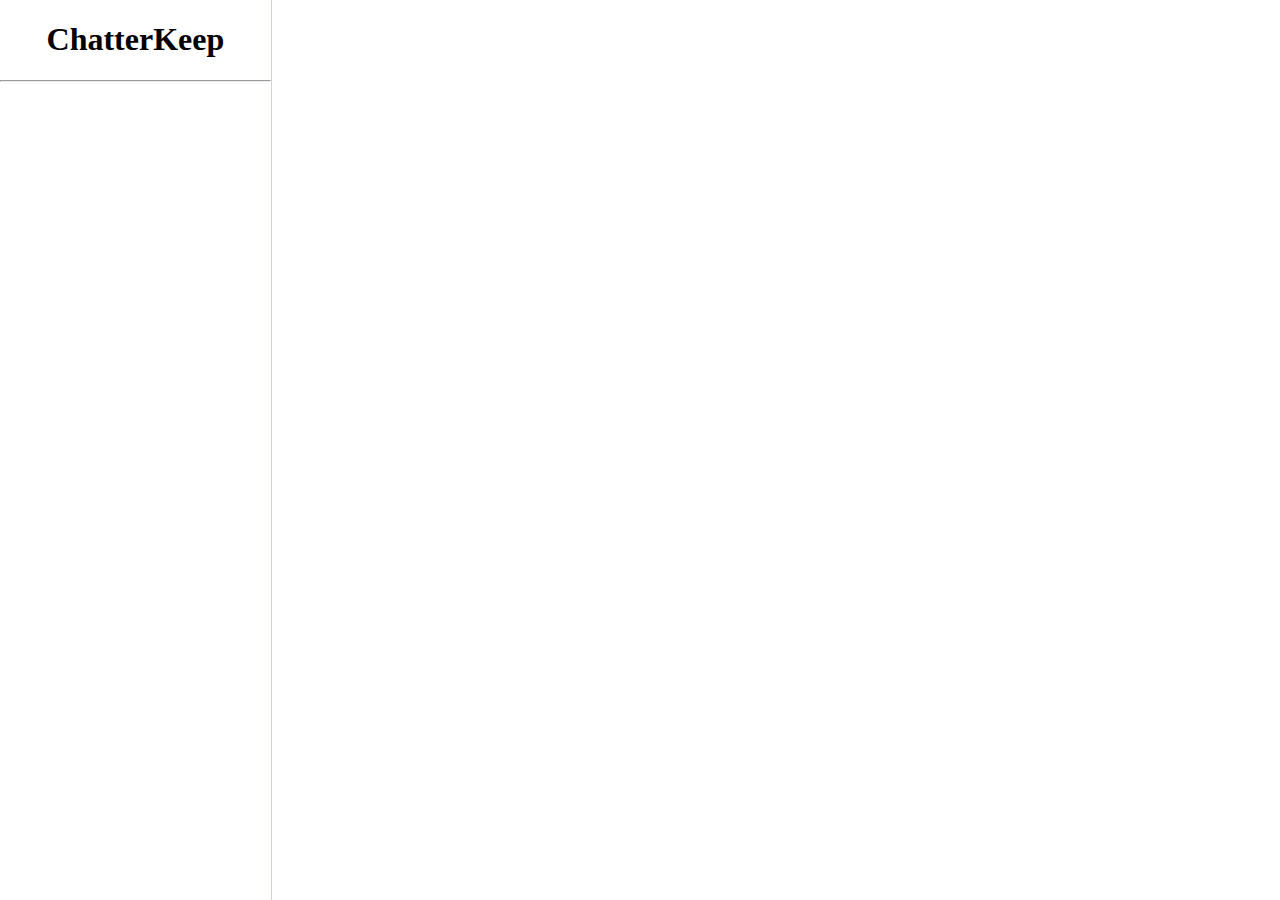
<file: index.html>
<!DOCTYPE html>
<html>
  <head>
    <link rel="stylesheet" href="style.css" />
  </head>
  <body>
    <div class="content-wrapper">
      <div id="chat_data">
        <div id="meeting_index_container">
          <div style="text-align:center">
            <h1>ChatterKeep</h1>
            <hr style="background-color:#d0d5dd"/>
          </div>  
          <div id="meet_id_container"></div>
        </div>
        <div id="meet_data_container"></div>
      </div>
      <script type="text/javascript" src="popup.js"></script>
    </div>
  </body>
</html>
</file>
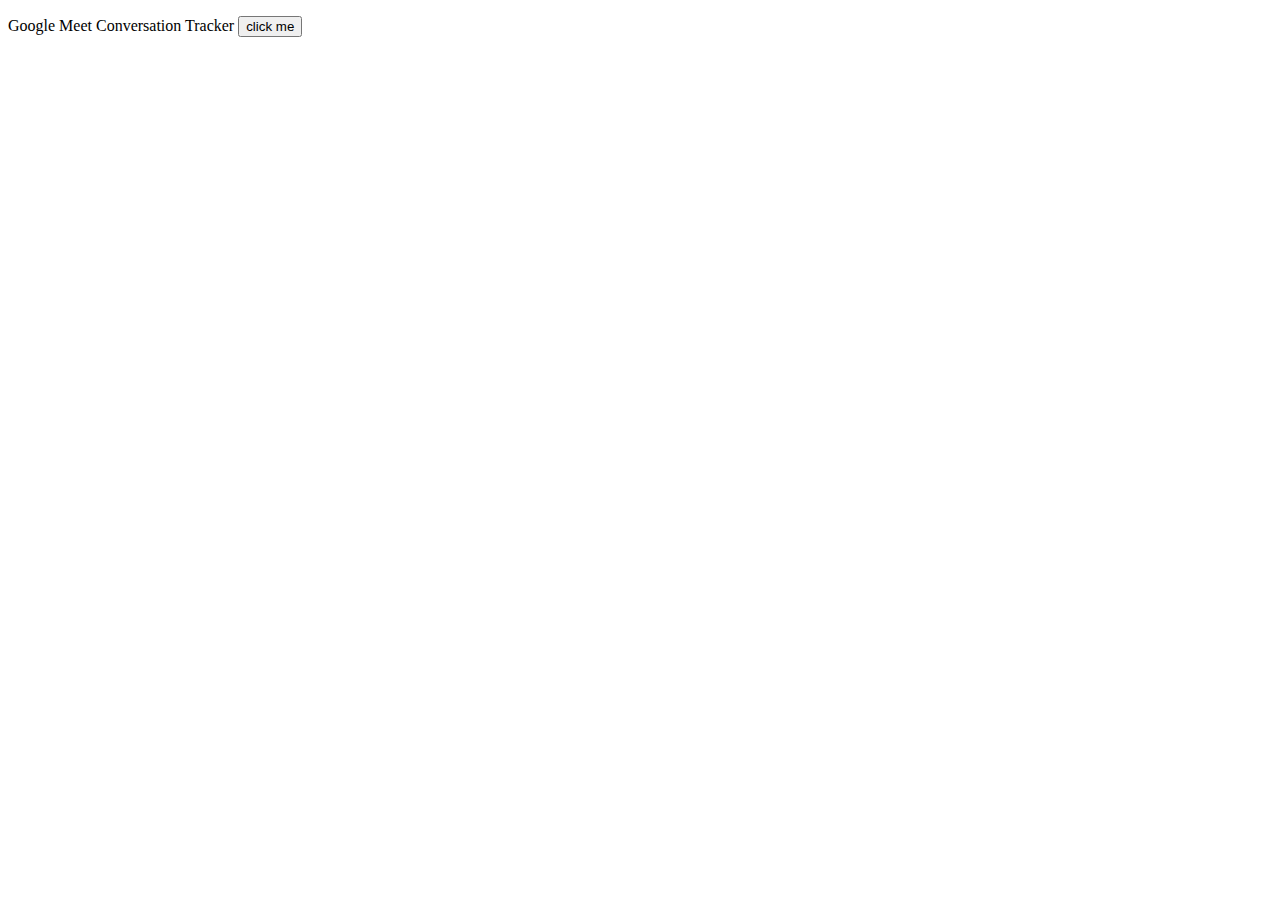
<file: popup.html>
<!DOCTYPE html>
<html>
  <head>
  </head>
  <body>
    <p id="chat_data"></p>
    Google Meet Conversation Tracker 
    <button id="myButton"> click me </button>
    <script type="text/javascript" src="popup.js"></script>
  </body>
</html>
</file>
<file: style.css>
body {
    padding: 0;
    margin: 0;
    height: 100%;
}

#chat_data {
    /* border: 1px solid #d0d5dd; */
    border-radius: 6px;
    display: flex;
    flex-direction: row;
    min-height: 100vh;
    min-width: 100vh;
}

#meeting_index_container {
    width: 22%;
    max-height: 100vh;
    overflow-y: scroll;
}

#meet_id_container {
    padding: 1%;
    max-height: 100vh;
    overflow-y: scroll;
}

.chat-id-btn {
    margin-bottom: 12px;
    border: none;
    background: transparent;
    font-size: 16px;
    padding: 8px;
    width: 100%;
    text-align: left;
    border-radius: 6px;
    cursor: pointer;
}

.selected-chat-id-btn {
    background: #f3f4f6;
}

#meet_data_container {
    width: 78%;
    padding: 12px 24px;
    border-left: 1px solid #d0d5dd !important;
    max-height: 100vh;
    overflow-y: scroll;
}

/* Chat text box */
.chat-text-container {
    background: #f3f4f6;
    min-width: 90px;
    width: fit-content;
    max-width: 60%;
    border-radius: 6px;
    padding: 2px 10px;
    margin-bottom: 12px;
    display: flex;
    flex-direction: column;
    max-height: 800px;
    overflow-y: scroll
}

.chat-text-right .chat-text-left {
    display: flex;
    flex-shrink: 0
}

.chat-text-left {
    margin-right: auto
}

.chat-text-right {
    /* margin-left: auto */
}

.chat-text-from {
    color: #202837;
    font-size: 14px;
    font-weight: 600;
    margin: 0 !important;
    padding-bottom: 6px;
}

.chat-text-msg {
    color: #202837;
    font-size: 12px;
    margin: 0 !important;
    padding-bottom: 12px;
}

.chat-text-time {
    color: #9da2a4;
    text-align: right;
    margin: 0 !important;
}
</file>
